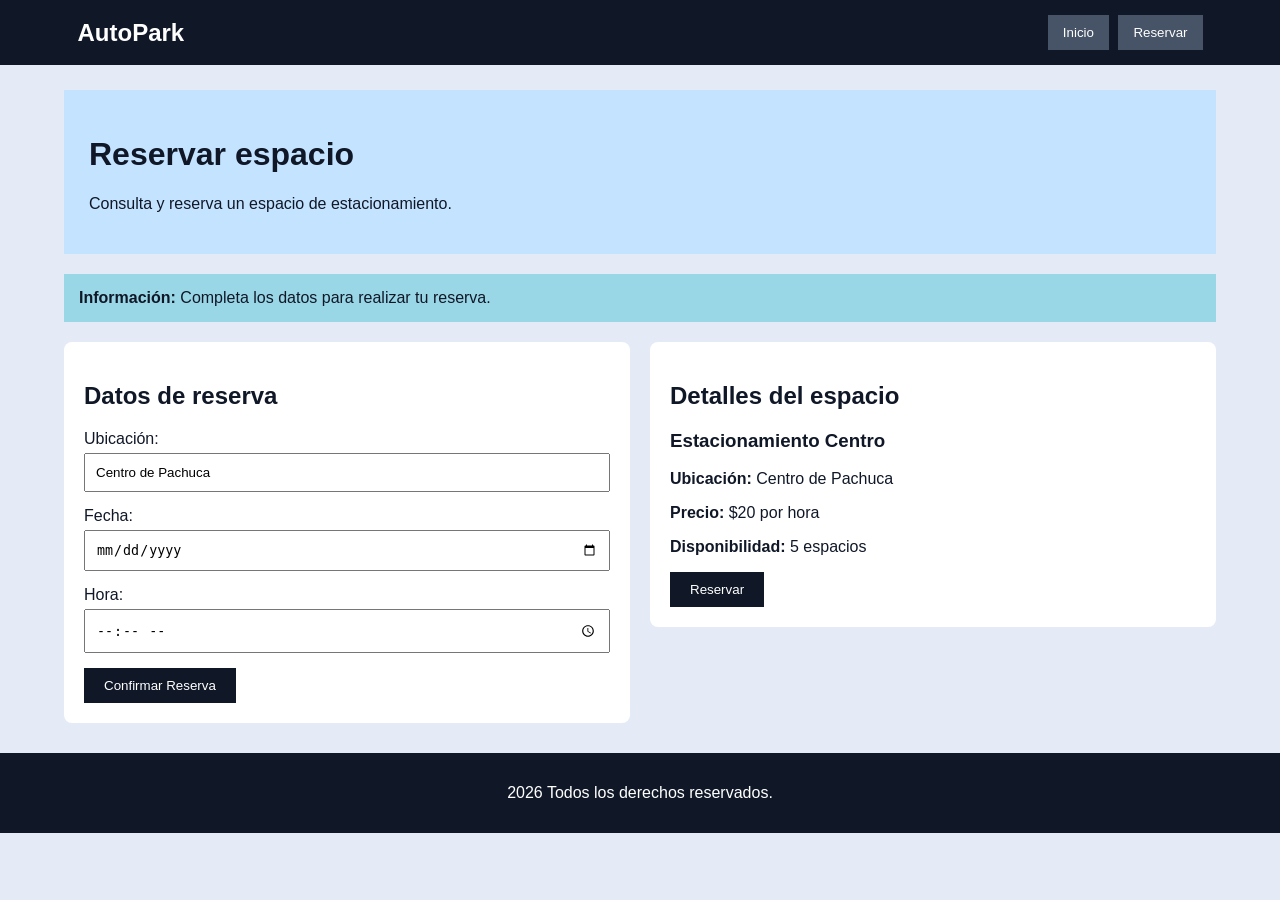
<file: diseño.html.html>
<!DOCTYPE html>
<html lang="es">

<head>

    <meta charset="UTF-8">

    <meta name="viewport" content="width=device-width, initial-scale=1.0">

    <title>Reserva de espacios</title>

    <!-- CSS -->
    <link rel="stylesheet" href="style.css">

    <!-- JavaScript -->
    <script src="script.js"></script>

</head>


<body>


    <!-- NAVBAR -->

    <nav class="navbar">

        <div class="container">

            <h2 class="navbar-titulo">
                AutoPark
            </h2>

            <div class="navbar-botones">

                <button type="button">
                    Inicio
                </button>

                <button type="button">
                    Reservar
                </button>

            </div>

        </div>

    </nav>


    <!-- CONTENEDOR PRINCIPAL -->

    <main class="container">


        <!-- ENCABEZADO -->

        <div class="encabezado">

            <h1>
                Reservar espacio
            </h1>

            <p>
                Consulta y reserva un espacio de estacionamiento.
            </p>

        </div>


        <!-- ALERT -->

        <div class="alert">

            <strong>Información:</strong>

            Completa los datos para realizar tu reserva.

        </div>


        <!-- FILA -->

        <div class="row">


            <!-- COLUMNA DEL FORMULARIO -->

            <div class="columna">


                <!-- CARD -->

                <div class="card">

                    <h2>
                        Datos de reserva
                    </h2>


                    <!-- FORMULARIO -->

                    <form>


                        <label for="zona">
                            Ubicación:
                        </label>

                        <input
                            type="text"
                            id="zona"
                            name="zona"
                            value="Centro de Pachuca"
                            required>


                        <label for="fecha">
                            Fecha:
                        </label>

                        <input
                            type="date"
                            id="fecha"
                            name="fecha"
                            required>


                        <label for="hora">
                            Hora:
                        </label>

                        <input
                            type="time"
                            id="hora"
                            name="hora"
                            required>


                        <button
                            type="button"
                            class="boton"
                            onclick="confirmarReserva()">

                            Confirmar Reserva

                        </button>


                    </form>


                    <!-- MENSAJE DE JAVASCRIPT -->

                    <div id="mensaje"></div>

                </div>

            </div>


            <!-- COLUMNA DEL ESPACIO -->

            <div class="columna">


                <!-- CARD -->

                <div class="card">

                    <h2>
                        Detalles del espacio
                    </h2>

                    <h3>
                        Estacionamiento Centro
                    </h3>

                    <p>
                        <strong>Ubicación:</strong>
                        Centro de Pachuca
                    </p>

                    <p>
                        <strong>Precio:</strong>
                        $20 por hora
                    </p>

                    <p>
                        <strong>Disponibilidad:</strong>
                        5 espacios
                    </p>


                    <!-- BOTÓN -->

                    <button
                        type="button"
                        class="boton"
                        onclick="abrirModal()">

                        Reservar

                    </button>

                </div>

            </div>

        </div>


    </main>


    <!-- MODAL -->

    <div id="miModal" class="modal">

        <div class="modal-contenido">

            <h2>
                Confirmar reserva
            </h2>

            <p>
                ¿Deseas confirmar la reserva de este espacio?
            </p>


            <button
                type="button"
                onclick="cerrarModal()">

                Cancelar

            </button>


            <button
                type="button"
                class="boton"
                onclick="confirmarDesdeModal()">

                Confirmar

            </button>

        </div>

    </div>


    <!-- FOOTER -->

    <footer>

        <p>
            2026 Todos los derechos reservados.
        </p>

    </footer>


</body>

</html>
</file>
<file: style.css>
body {
    background-color: #E4EBF7;
    color: #101828;
    font-family: Arial, sans-serif;
    margin: 0;
}

.container {
    width: 90%;
    margin: auto;
}

.navbar {
    background-color: #101828;
    color: white;
    padding: 15px;
}

.navbar .container {
    display: flex;
    justify-content: space-between;
    align-items: center;
}

.navbar-titulo {
    margin: 0;
}

.navbar button {
    background-color: #475467;
    color: white;
    border: none;
    padding: 10px 15px;
    margin-left: 5px;
}

.encabezado {
    background-color: #C4E3FF;
    padding: 25px;
    margin-top: 25px;
}

.alert {
    background-color: #9AD7E6;
    padding: 15px;
    margin-top: 20px;
}

.row {
    display: flex;
    gap: 20px;
    margin-top: 20px;
}

.columna {
    width: 50%;
}

.card {
    background-color: white;
    padding: 20px;
    border-radius: 8px;
}

.card input {
    width: 100%;
    padding: 10px;
    margin-top: 5px;
    margin-bottom: 15px;
    box-sizing: border-box;
}

.boton {
    background-color: #101828;
    color: white;
    border: none;
    padding: 10px 20px;
}

.boton:hover {
    background-color: #475467;
}

.modal {
    display: none;
    position: fixed;
    top: 0;
    left: 0;
    width: 100%;
    height: 100%;
    background-color: rgba(0, 0, 0, 0.5);
}

.modal-contenido {
    background-color: white;
    width: 400px;
    margin: 150px auto;
    padding: 20px;
}

footer {
    background-color: #101828;
    color: white;
    text-align: center;
    padding: 15px;
    margin-top: 30px;
}

@media (max-width: 700px) {

    .row {
        display: block;
    }

    .columna {
        width: 100%;
        margin-bottom: 20px;
    }

    .navbar .container {
        display: block;
    }

}
</file>
